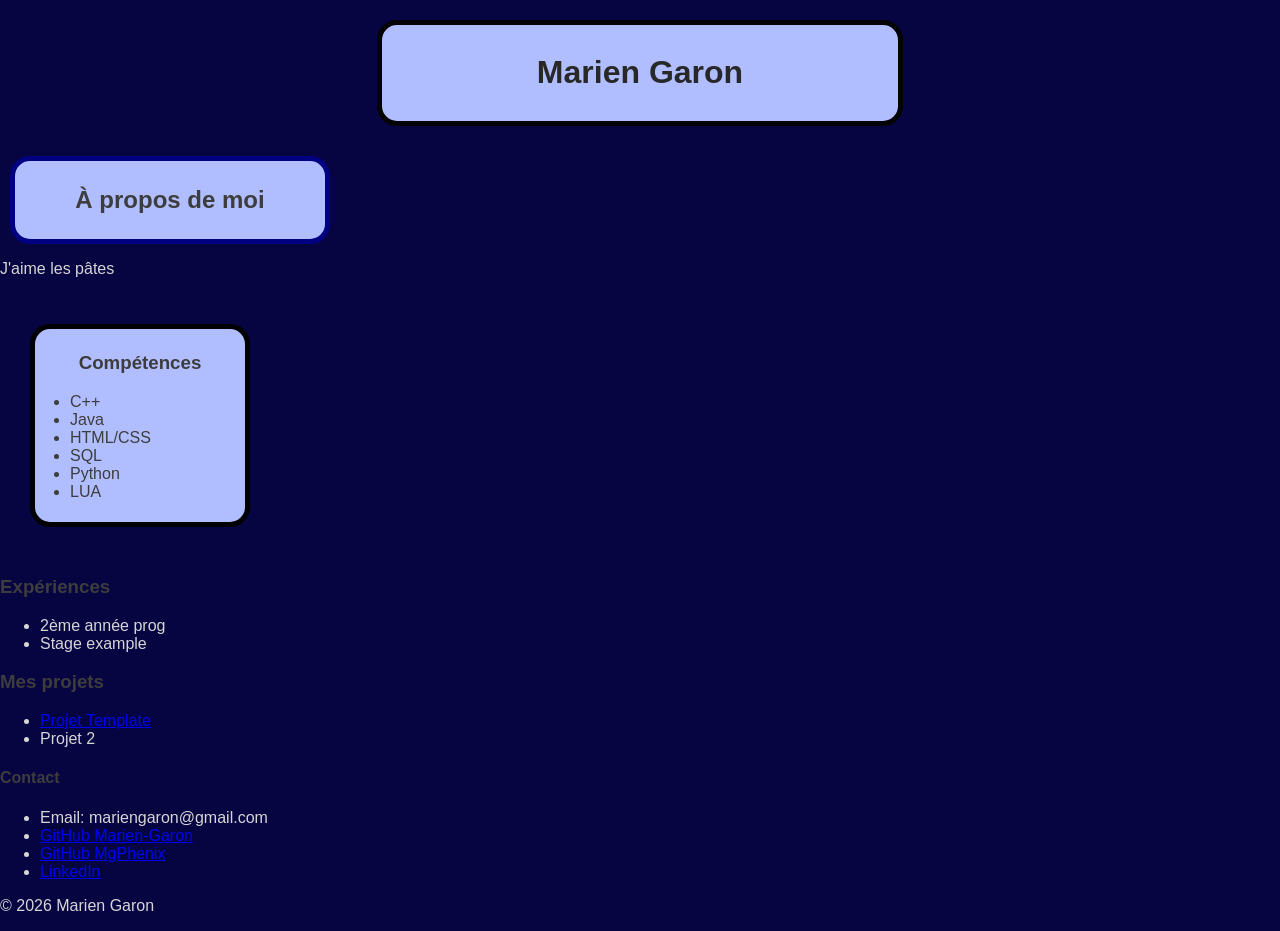
<file: index.html>
<!DOCTYPE html>
<html lang="fr">
    <head>
        <meta charset="UTF-8">
        <meta name="viewport" content="width=device-width, initial-scale=1.0">
        <title>À propos | Marien Garon</title>
        <link rel="stylesheet" href="style.css">
    </head>
    <body>
        <div class="row-center">
            <div class="header1">    
                <h1 class="center">Marien Garon</h1>
            </div>
        </div>
        <div class = "header2">
            <h2 class="about-me-title center">À propos de moi</h2>
        </div>
        <p class="about-me-text">
            J'aime les pâtes
        </p>
        <div class="row-left">
            <div class="element">
                <h3 class="about-me-title center">Compétences</h3>
                <ul class="skills-list">
                    <li onClick="showDescription()" id="c-plus-plus" class="hover-effect">C++</li>
                    <li id="java" class="hover-effect">Java</li>
                    <li id="html-css" class="hover-effect">HTML/CSS</li>
                    <li id="sql" class="hover-effect">SQL</li>
                    <li id="python" class="hover-effect">Python</li>
                    <li id="lua" class="hover-effect">LUA</li>
                </ul>
            </div>
            <div id="cpp-desc" class="skills-description">
                <p>J'ai appris ces langages de programmation à l'école et en autodidacte. J'ai utilisé C++ pour des projets de jeux vidéo, Java pour des applications Android, HTML/CSS pour des sites web, SQL pour la gestion de bases de données, Python pour des scripts et des projets d'analyse de données, et LUA pour la programmation de mods dans certains jeux.</p>
            </div>
        </div>
        <h3 class="about-me-title">Expériences</h3>
        <ul>
            <li>2ème année prog</li>
            <li>Stage example</li>
        </ul>
        <h3 class="about-me-title">Mes projets</h3>
        <ul>
            <li><a href="HTML/projet-template.html">Projet Template</a></li>
            <li>Projet 2</li>
        </ul>
        <h4 class="about-me-title">Contact</h4>
        <ul>
            <li>Email: mariengaron@gmail.com</li>
            <li class="hover-effect"><a href="https://github.com/Marien-Garon" target="_blank">GitHub Marien-Garon</a></li>
            <li class="hover-effect"><a href="https://github.com/MgPhenix" target="_blank">GitHub MgPhenix</a></li>
            <li class="hover-effect"><a href="https://fr.linkedin.com/in/marien-garon-b5033b389/" target="_blank">LinkedIn</a></li>
        </ul>
        
        <footer>
            <p>© 2026 Marien Garon</p>
        </footer>
        <script src="script.js"></script>
    </body>
</html>
</file>
<file: style.css>
/* Absolute Style*/
:root {
  --bg: #070442;
  --text: #d6d6d6;
  --text-dark: #3d3d3d;
  --font-title: Verdana, sans-serif;
  --radius: 20px;
}

body {
  background-color: var(--bg);
  color: var(--text);
  font-family: var(--font-title);
  border-radius: var(--radius);
  margin: 0;
  padding: 0;
}

.about-me-title {
    color: var(--text-dark);
}

.center {
    text-align: center;
}

.right {
    text-align: right;
}

.left {
    text-align: left;
}

h1 {
    color: #292828;
}

.row-center {
  display: flex;
  flex-direction: row;
  justify-content: center;
  align-items: stretch;
  gap: 12px;
  flex-wrap: nowrap;
}

.row-left {
  display: flex;
  flex-direction: row;
  justify-content: left;
  align-items: stretch;
  gap: 12px;
  flex-wrap: nowrap;
  padding: 20px;
}

.row-right {
  display: flex;
  flex-direction: row;
  justify-content: right;
  align-items: stretch;
  gap: 12px;
  flex-wrap: nowrap;
}

div.header1 {
  background-color: rgb(176, 190, 255);
  width: 500px;
  padding: 8px;
  border: 5px solid rgb(3, 3, 3);
  border-radius: var(--radius);
  margin: 20px;
}

div.header2 {
  background-color: rgb(176, 190, 255);
  width: 300px;
  padding: 5px;
  border: 5px solid navy;
  border-radius: var(--radius);
  margin: 10px;
}

div.element {
  background-color: rgb(176, 190, 255);
  width: 200px;
  padding: 5px;
  border: 5px solid rgb(0, 0, 0);
  border-radius: var(--radius);
  margin: 10px;
}

ul.skills-list {
  color: var(--text-dark);
  text-align: left;
  list-style-type: disc;
  padding-left: 30px;
}

.hover-effect:hover {
    opacity: 0.5;
    font-size: 1.15em;
}

div.skills-description {
  background-color: rgb(176, 190, 255);
  width: 400px;
  padding: 5px;
  border: 5px solid rgb(0, 0, 0);
  border-radius: var(--radius);
  margin: 10px;
  visibility: hidden;
  /* display: visible; */
}
</file>
